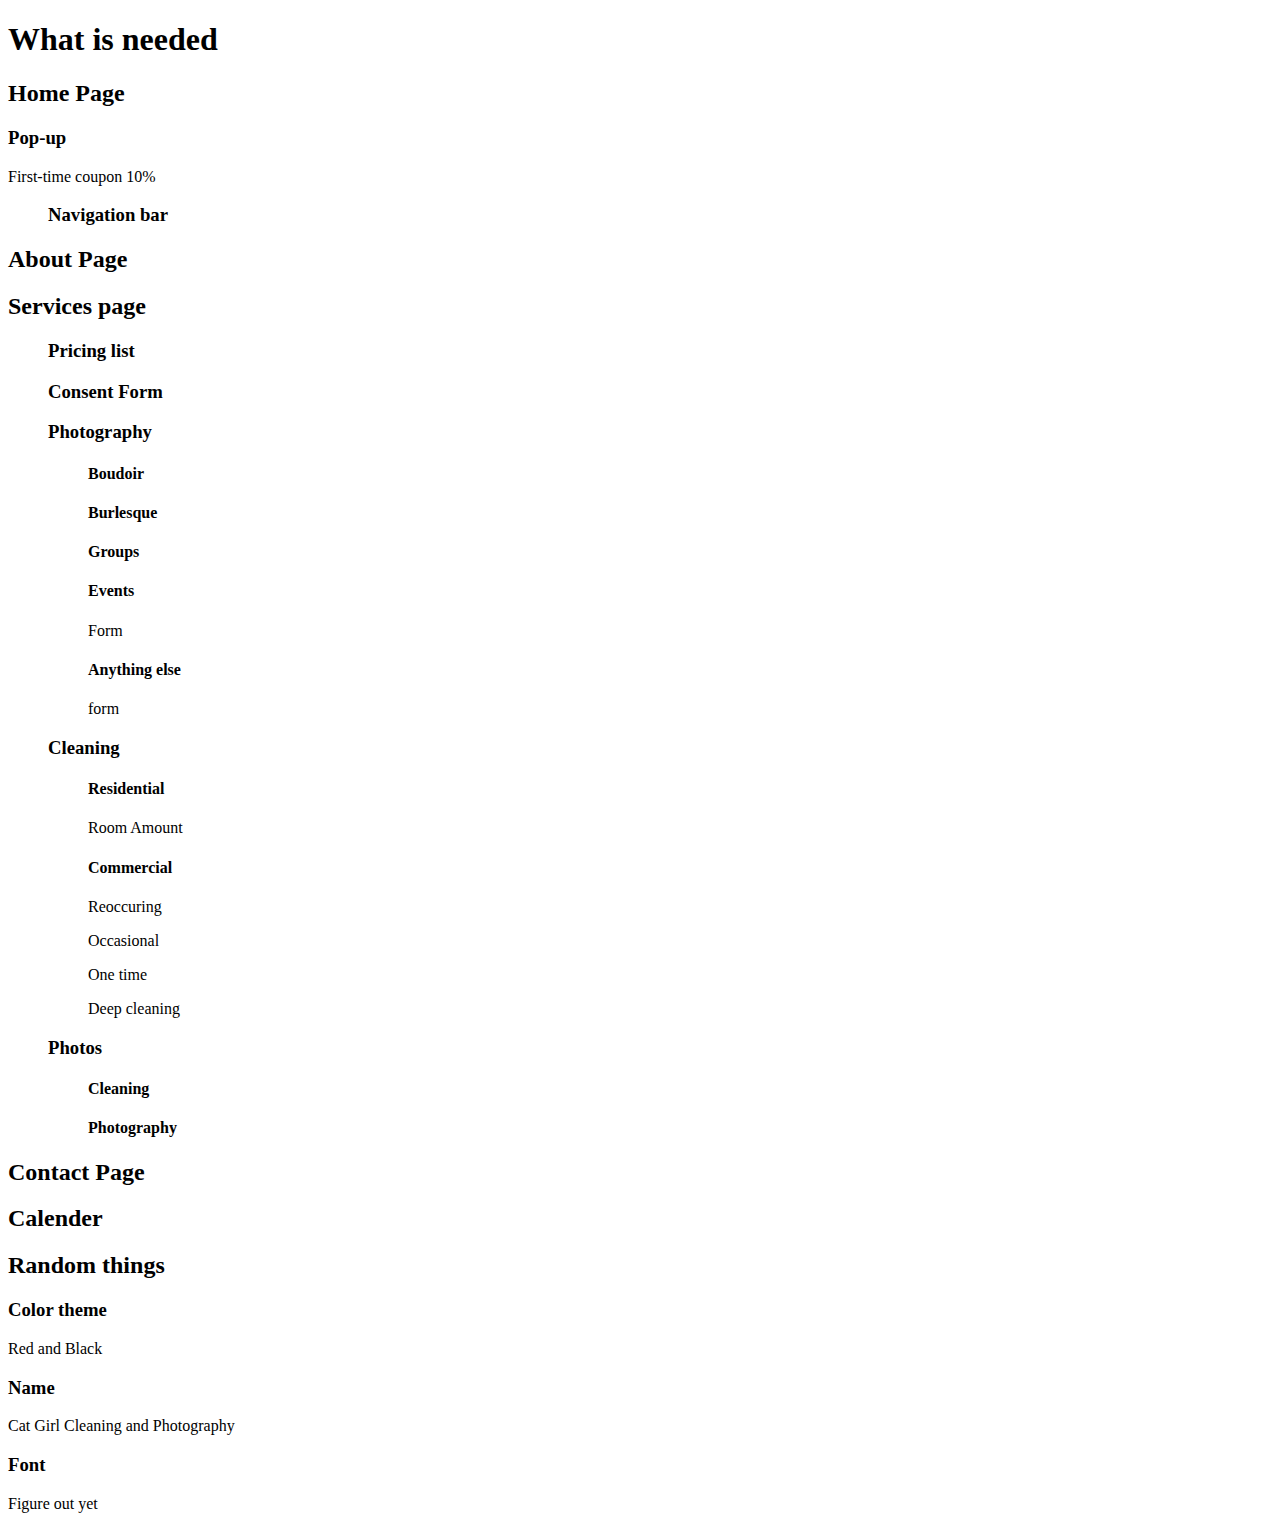
<file: Kittys/index.html>
<!DOCTYPE html>
<html>
    <head>
    </head>
    <body>
        <h1>What is needed</h1>
        <h2>Home Page</h2>
            <h3>Pop-up</h3>
                <p>First-time coupon 10%</p>
            <ul>
                <h3>Navigation bar</h3>
            </ul>
        <h2>About Page</h2>
        <h2>Services page</h2>
            <ul>
                <h3>Pricing list</h3>
                <h3>Consent Form</h3>
                <h3>Photography</h3>
                    <ul>
                        <h4>Boudoir</h4>
                        <h4>Burlesque</h4>
                        <h4>Groups</h4>
                        <h4>Events</h4>
                        <p>Form</p>
                        <h4>Anything else</h4>
                        <p>form</p>
                    </ul>
                <h3>Cleaning</h3>
                    <ul>
                        <h4>Residential</h4>
                        <p>Room Amount</p>
                        <h4>Commercial</h4>
                        <p>Reoccuring</p>
                        <p>Occasional</p>
                        <p>One time</p>
                        <p>Deep cleaning</p>
                    </ul> 
                <h3>Photos</h3>
                    <ul>
                        <h4>Cleaning</h4>
                        <h4>Photography</h4>
                    </ul>
            </ul>
        <h2>Contact Page</h2>
        <h2>Calender</h2>

        <h2>Random things</h2>
        <h3>Color theme</h3>
        <p>Red and Black</p>
        <h3>Name</h3>
        <p>Cat Girl Cleaning and Photography</p>
        <h3>Font</h3>
        <p>Figure out yet</p>
    </body>
</html>
</file>
